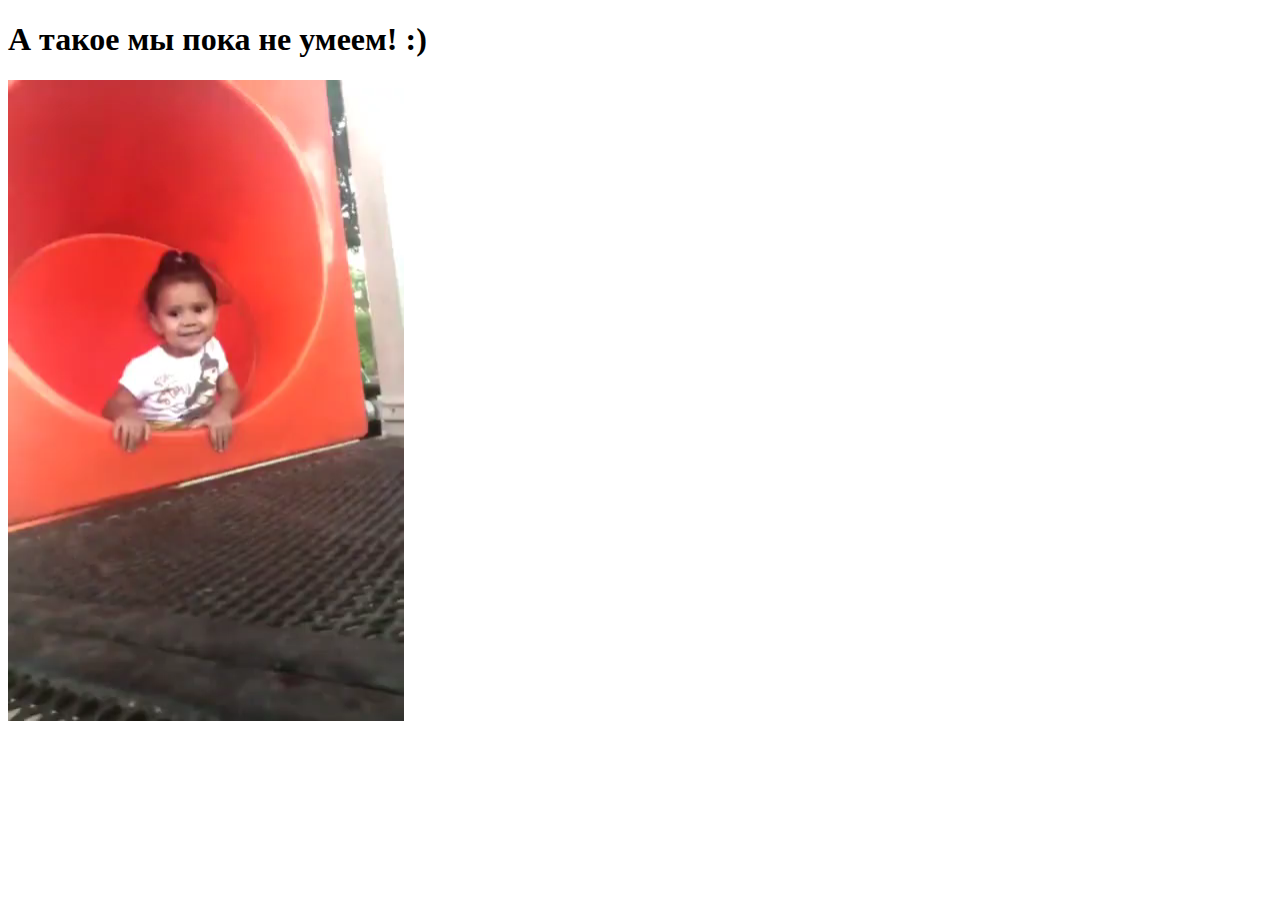
<file: vendors/easter-egg.html>
<!DOCTYPE html>
<html lang="en">
<head>
  <meta charset="UTF-8">
  <meta name="viewport" content="width=device-width, initial-scale=1.0">
  <title>Document</title>
</head>
<body>
  <h1>А такое мы пока не умеем! :)</h1>
  <video src="./easter-egg-video.mp4" autoplay="autoplay" loop="loop"></video>
</body>
</html>
</file>
